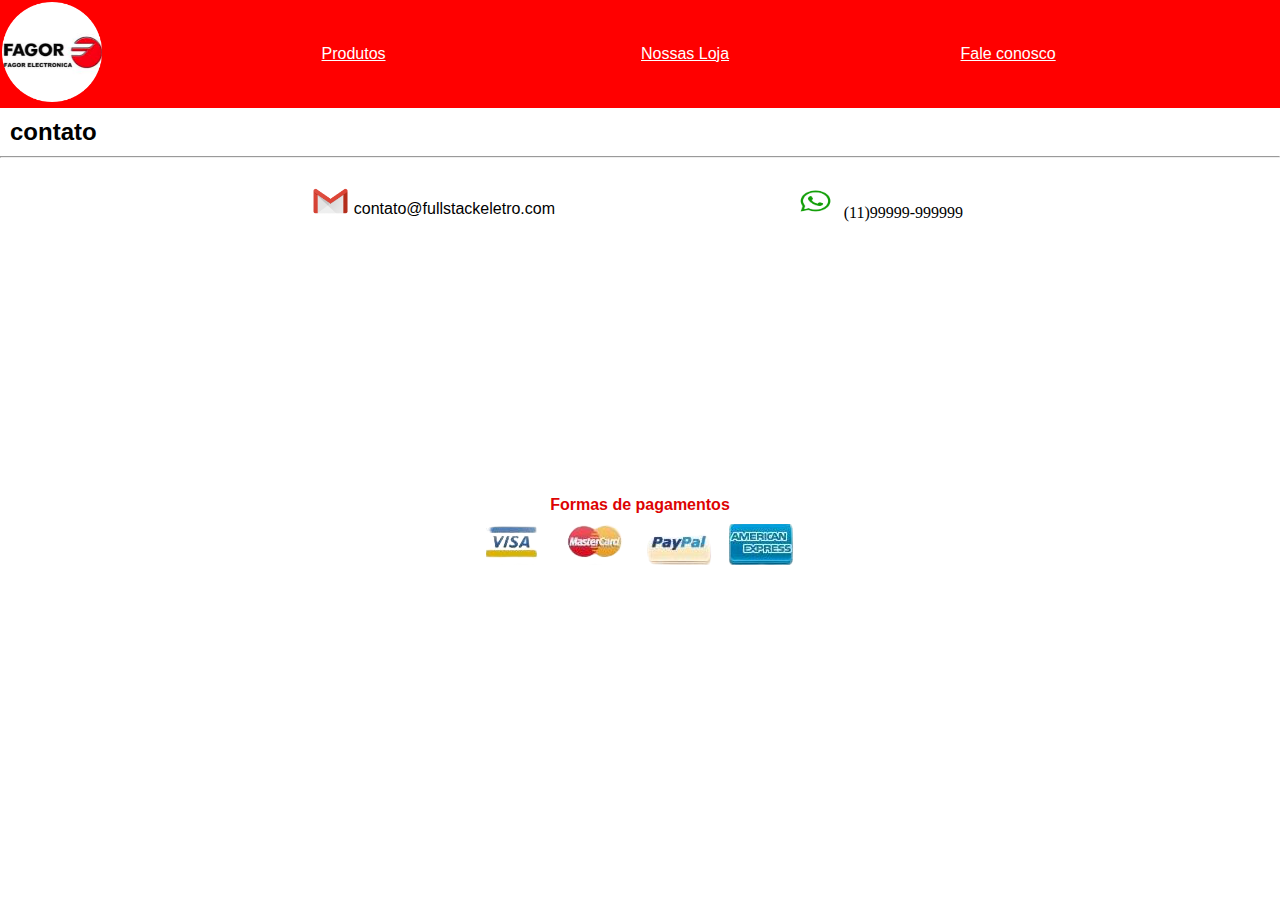
<file: html & css/contato.html>
<!DOCTYPE html>
<html lang="pt-br">
<head>
    <meta charset="UTF-8">
    <meta http-equiv="X-UA-Compatible" content="IE=edge">
    <meta name="viewport" content="width=device-width, initial-scale=1.0">
    <link rel="stylesheet" href="style.css">
    <title>Contato</title>
</head>
<body>
    <!--INÍCIO DO MENU-->
    <table id="menu">
        <tr>
            <td><a href="index.html"><img id="logo" src="./imagens/circle-cropped.png" alt="Full stack Electro"></a></td>
            <td><a href="produtos.html">Produtos</a></td>
            <td><a href="loja.html">Nossas Loja</a></td>
            <td><a href="contato.html">Fale conosco</a></td>
        </tr>
    </table>
    <!--FIM DO MENU-->  

    <h2>contato</h2>
    <hr><br>
    <table id="contato">
        <tr>
            <td> 
                <P> <img src="./imagens/e-mail.png" alt="" style="width: 8%;">  contato@fullstackeletro.com</P>
            </td>
            <td>
                <img src="./imagens/whats.png" alt="" style="width: 10%;">   (11)99999-999999
            </td>
        </tr>
    </table>
    <div id="pagamento">
       <h4 >Formas de pagamentos</h4>
       <img src="./imagens/pagamento 1.png" alt="Formas de pagamento">   
    </div>
   
 
</body>
</html>
</file>
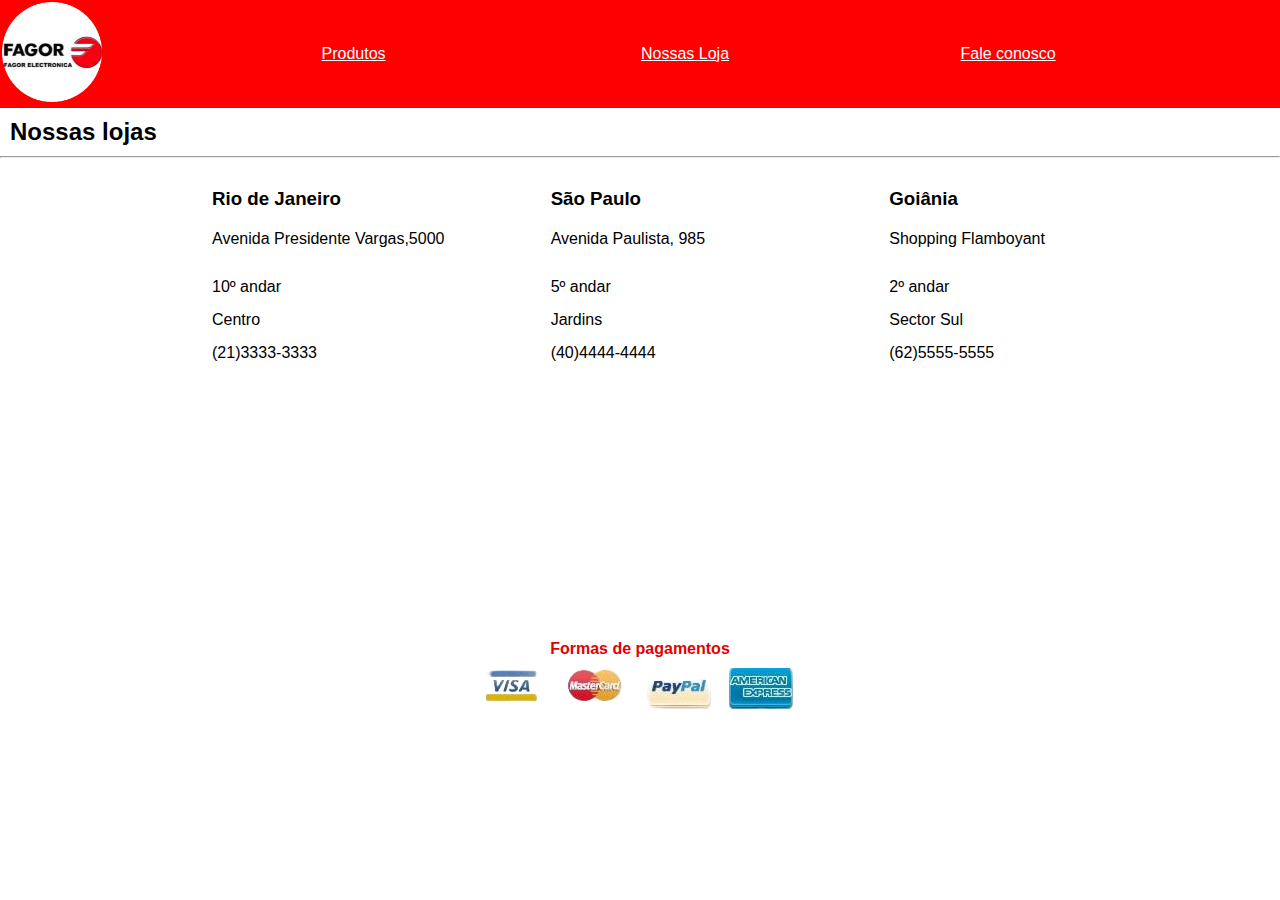
<file: html & css/loja.html>
<!DOCTYPE html>
<html lang="pt-br">
<head>
    <meta charset="UTF-8">
    <meta http-equiv="X-UA-Compatible" content="IE=edge">
    <meta name="viewport" content="width=device-width, initial-scale=1.0">
    <link rel="stylesheet" href="style.css">
    <title>Lojas</title>
</head>
<body>
    <!--INÍCIO DO MENU-->
    <table id="menu">
        <tr>
            <td><a href="index.html"><img id="logo" src="./imagens/circle-cropped.png" alt="Full stack Electro"></a></td>
            <td><a href="produtos.html">Produtos</a></td>
            <td><a href="loja.html">Nossas Loja</a></td>
            <td><a href="contato.html">Fale conosco</a></td>
        </tr>
    </table>
    <!--FIM DO MENU-->
    <h2>Nossas lojas</h2>
    <hr><br>
     <table id="lojas">
         <tr>
             <td>
                 <h3>Rio de Janeiro</h1>
                 <p> Avenida Presidente Vargas,5000 <p> 
                 <p>10º andar</p> 
                 <p>Centro</p>
                 <p>(21)3333-3333</p>   
             </td>
             <td>
                <h3>São Paulo</h1>
                <p> Avenida Paulista, 985 <p> 
                <p>5º andar</p> 
                <p>Jardins</p>
                <p>(40)4444-4444</p>   
            </td>
            <td>
                <h3>Goiânia</h1>
                <p> Shopping Flamboyant<p> 
                <p>2º andar</p> 
                <p>Sector Sul</p>
                <p>(62)5555-5555</p>   
            </td>
         </tr>
     </table>

    <div id="pagamento">
        <h4 >Formas de pagamentos</h4>
        <img src="./imagens/pagamento 1.png" alt="Formas de pagamento">   
    </div>
   

</body>
</html>
</file>
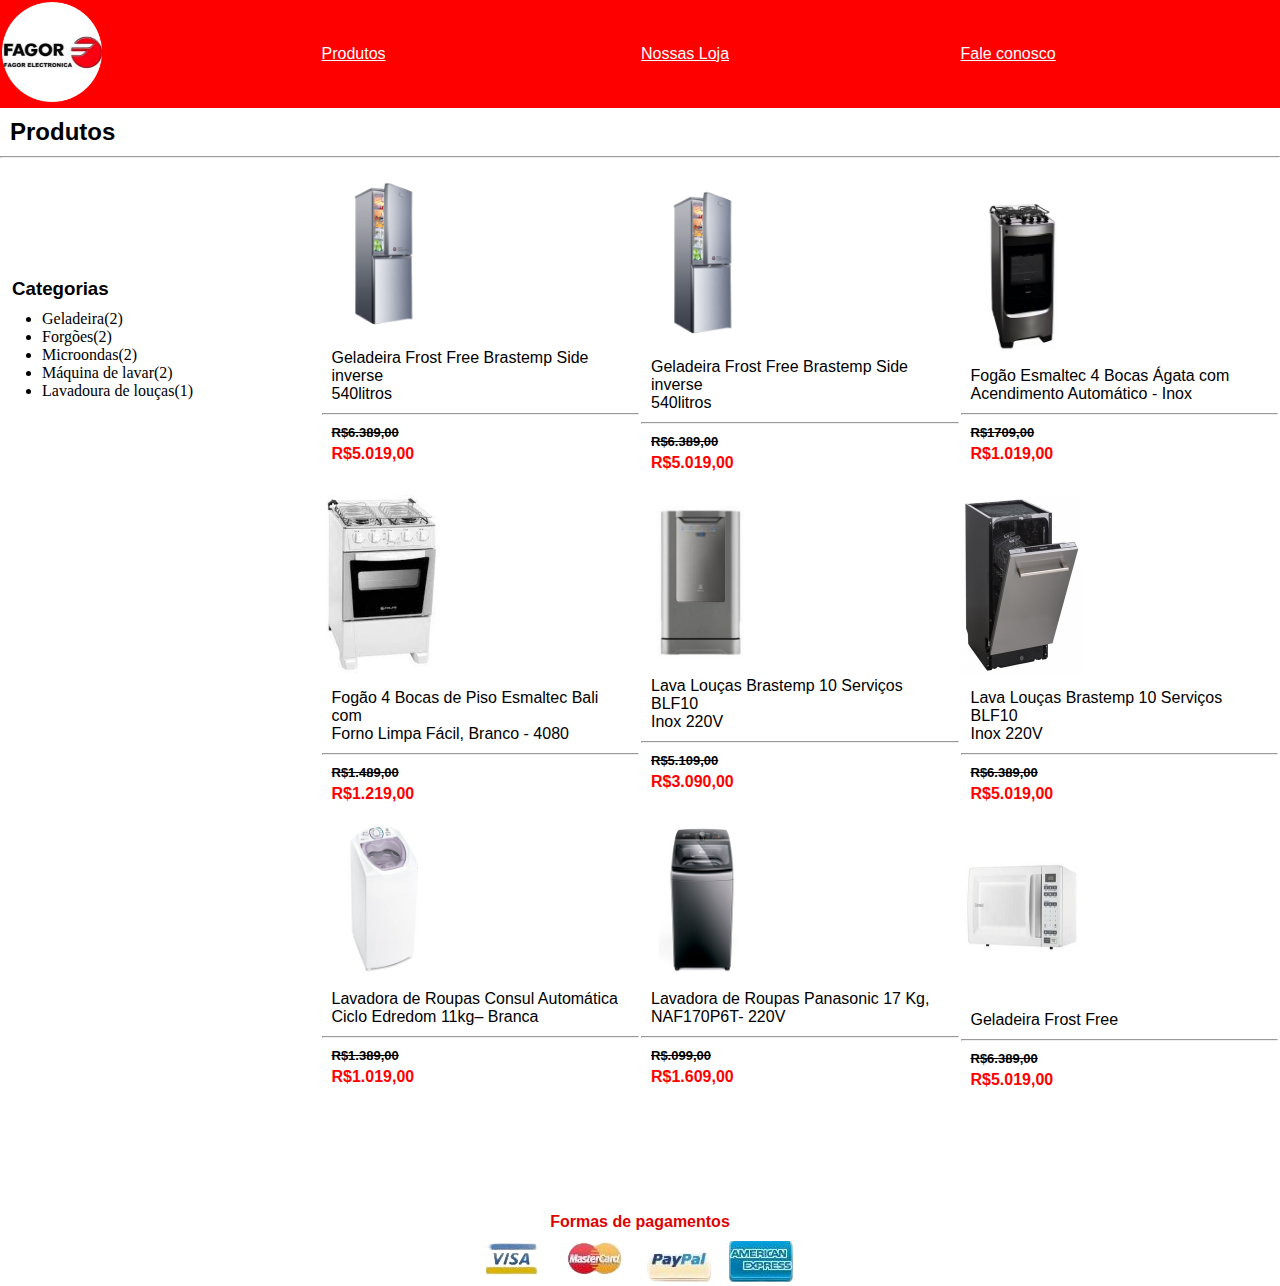
<file: html & css/produtos.html>
<!DOCTYPE html>
<html lang="pt-br">
<head>
    <meta charset="UTF-8">
    <meta http-equiv="X-UA-Compatible" content="IE=edge">
    <meta name="viewport" content="width=device-width, initial-scale=1.0">
    <link rel="stylesheet" href="style.css">
    <title>Produtos</title>
</head>
<body>
    <!--INÍCIO DO MENU-->
    <table id="menu">
        <tr>
            <td><a href="index.html"><img id="logo" src="./imagens/circle-cropped.png" alt="Full stack Electro"></a></td>
            <td><a href="produtos.html">Produtos</a></td>
            <td><a href="loja.html">Nossas Loja</a></td>
            <td><a href="contato.html">Fale conosco</a></td>
        </tr>
    </table>
    <!--FIM DO MENU-->
    <h2>Produtos</h2>
    <hr><br>
    <table id="produtos">
        <tr>
            <td id="itens">
                <h3>Categorias</h3>
                <ul>
                    <li>Geladeira(2)</li>
                    <li>Forgões(2)</li>
                    <li>Microondas(2)</li>
                    <li>Máquina de lavar(2)</li>
                    <li>Lavadoura de louças(1)</li>
                </ul>
            </td>
            <td id="menu">
                <img src="./imagens/geladeira-removebg-preview.png" alt="" id="geladeira">
                <br>
                <p>Geladeira Frost Free Brastemp Side inverse <br> 540litros </p>
                <hr>    
                <p id="barrato">R$6.389,00</p> 
                <p id="promo">R$5.019,00</p><br>
            </td>
            <td id="menu">
                <img src="./imagens/geladeira-removebg-preview.png" alt="" id="geladeira">
                <br>
                <p>Geladeira Frost Free Brastemp Side inverse <br> 540litros  </p>
                <hr>    
                <p id="barrato">R$6.389,00</p>
                <p id="promo">R$5.019,00</p>
            </td>
            <td id="menu">
                <img src="./imagens/gela.jpg" alt="" id="geladeira">
                <br>
                <p>Fogão Esmaltec 4 Bocas Ágata com <br>Acendimento Automático - Inox</p>
                <hr>    
                <p id="barrato">R$1709,00</p>
                <p id="promo">R$1.019,00</p>
            </td>           
        </tr>
    </table>
    <table id="produtos">
         <tr>
            <td id="itens">
                
            </td>
            <td id="menu">
                <img src="./imagens/fogão 2.jpg" alt="" id="geladeira">
                <br>
                <p>Fogão 4 Bocas de Piso Esmaltec Bali com <br> Forno Limpa Fácil, Branco - 4080 </p>
                <hr>    
                <p id="barrato">R$1.489,00</p>
                <p id="promo">R$1.219,00</p>
            </td>
            <td id="menu">
                <img src="./imagens/louças.jpg" alt="" id="geladeira">
                <br>
                <p> Lava Louças Brastemp 10 Serviços BLF10 <br> Inox 220V </p>
                <hr>    
                <p id="barrato">R$5.109,00</p>
                <p id="promo">R$3.090,00</p>
            </td>
            <td id="menu">
                <img src="./imagens/lava louça 2.jpg" alt="" id="geladeira">
                <p>Lava Louças Brastemp 10 Serviços BLF10 <br> Inox 220V</p>
                <hr>    
                <p id="barrato">R$6.389,00</p>
                <p id="promo">R$5.019,00</p>
            </td>   
                 
        </tr>
    </table>
    <table id="produtos">
        <tr>
           <td id="itens">
               
           </td>
           <td id="menu">
               <img src="./imagens/roupa.jpg" alt="" id="geladeira">
               <br>
               <p>Lavadora de Roupas Consul Automática   <br>  Ciclo Edredom 11kg– Branca</p>
               <hr>    
               <p id="barrato">R$1.389,00</p>
               <p id="promo">R$1.019,00</p>
           </td>
           <td id="menu">
               <img src="./imagens/maquina2.jpg" alt="" id="geladeira">
               <br>
               <p>Lavadora de Roupas Panasonic 17 Kg,<br>NAF170P6T- 220V </p>
               <hr>    
               <p id="barrato">R$.099,00</p>
               <p id="promo">R$1.609,00</p>
           </td>
           <td id="menu">
               <img src="./imagens/micro.jpg" alt="" id="geladeira">
               
               <p>Geladeira Frost Free </p>
               <hr>    
               <p id="barrato">R$6.389,00</p>
               <p id="promo">R$5.019,00</p>
           </td>   
                
       </tr>
   </table>
   <div id="pagamentop">
    <h4 >Formas de pagamentos</h4>
    <img src="./imagens/pagamento 1.png" alt="Formas de pagamento">   
   </div>
   

  
</body>
</html>
</file>
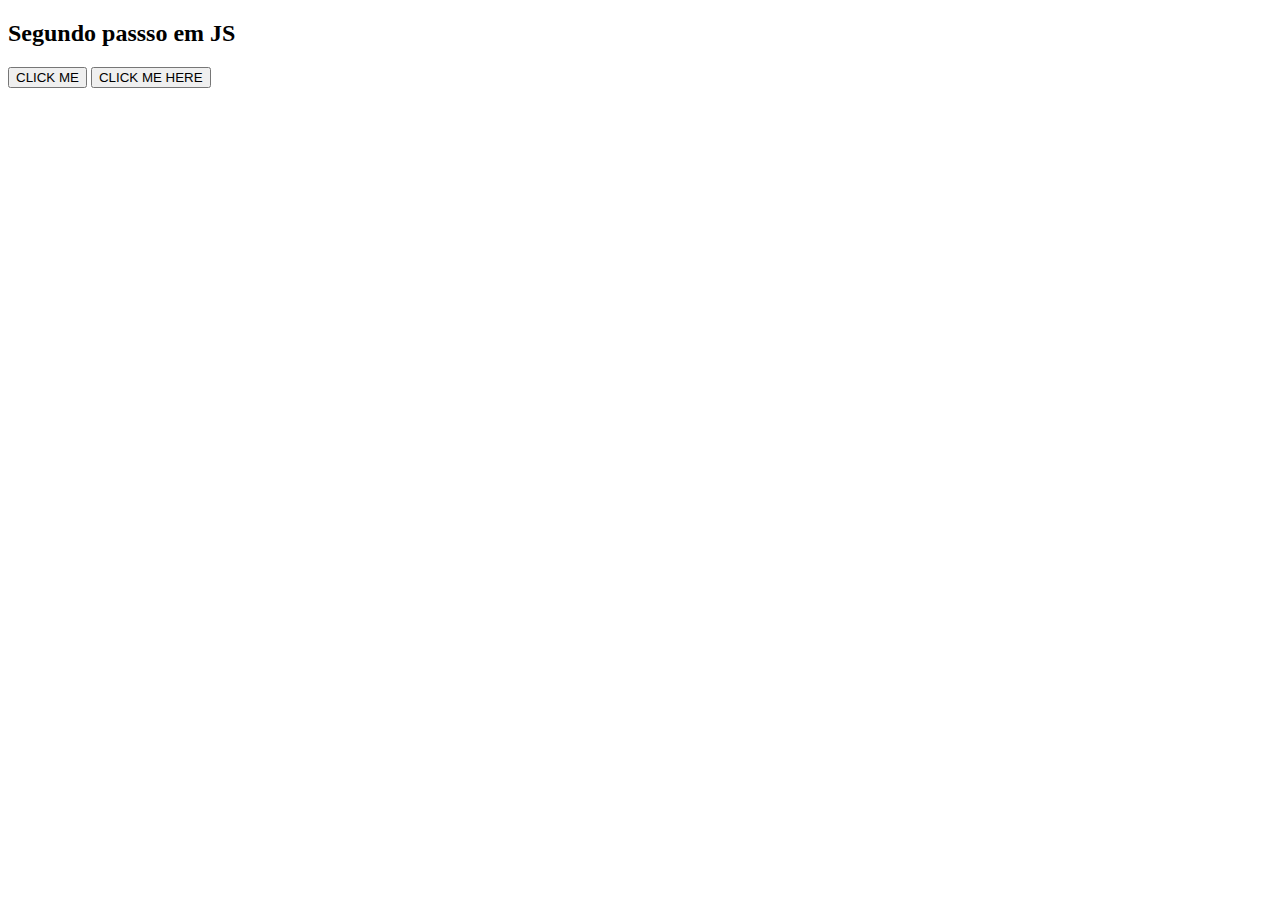
<file: java-script/hello tg script.html>
<!DOCTYPE html>
<html lang="en">
<head>
    <meta charset="UTF-8">
    <meta http-equiv="X-UA-Compatible" content="IE=edge">
    <meta name="viewport" content="width=device-width, initial-scale=1.0">
    <title>Document</title>
    <script>
        function exibeMensagem() {
            document.write('Hello world');
        }
    </script>
</head>
<body>
      <h2>Segundo passso em JS</h2>

      <button type="button" onclick='exibeMensagem()'>CLICK ME </button>
      <button type="button" onclick='exibeMensagem()'>CLICK ME HERE</button>
</body>
</html>
</file>
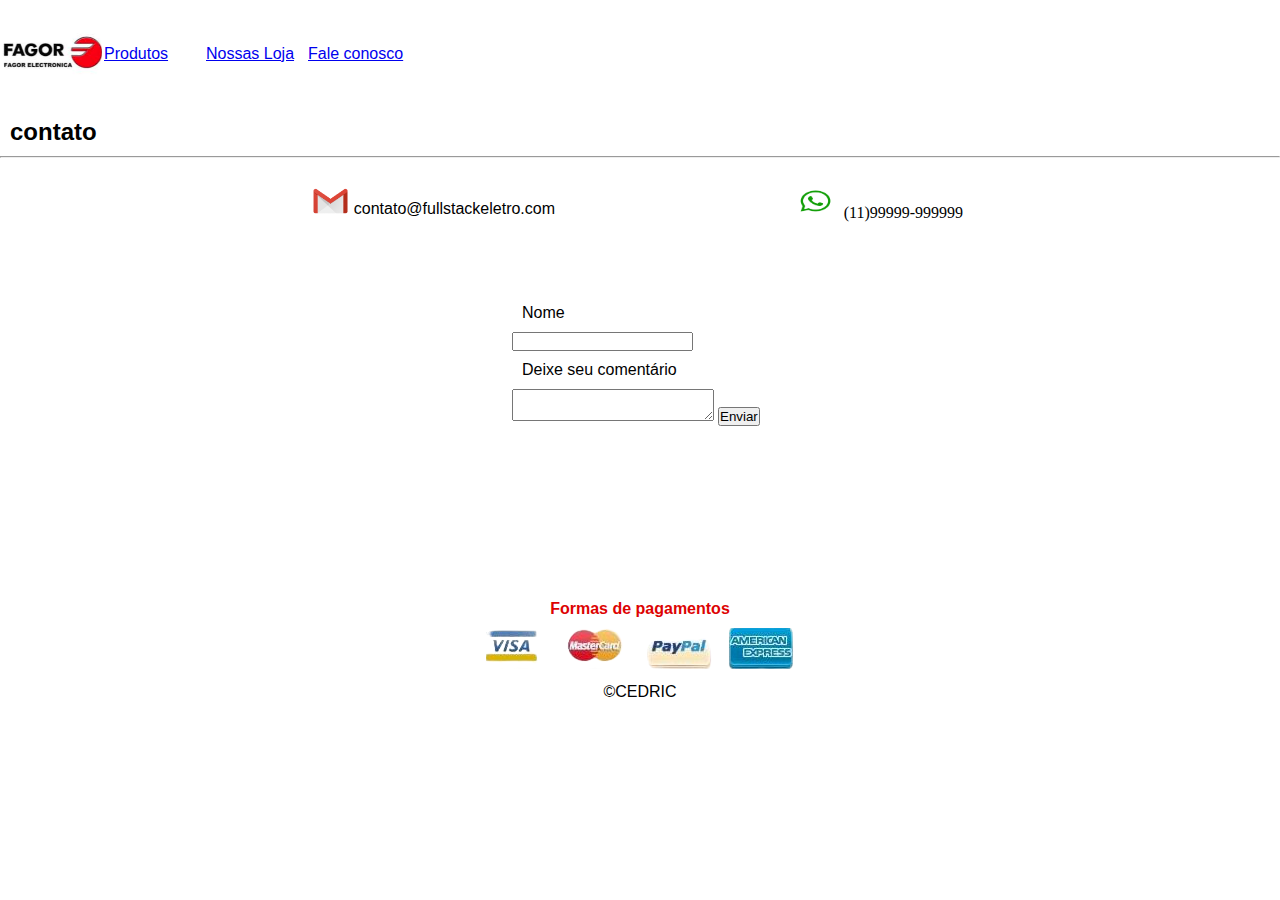
<file: lojinha html &css/contato.html>
<!DOCTYPE html>
<html lang="pt-br">
<head>
    <meta charset="UTF-8">
    <meta http-equiv="X-UA-Compatible" content="IE=edge">
    <meta name="viewport" content="width=device-width, initial-scale=1.0">
    <link rel="stylesheet" href="style.css">
    <link rel="stylesheet" href="form.css">
    <title>Contato</title>
</head>
<body>
    <!--INÍCIO DO MENU-->
    <table id="menu">
        <tr>
            <td><a href="index.html"><img id="logo" src="./imagens/circle-cropped.png" alt="Full stack Electro"></a></td>
            <td><a href="produtos.html">Produtos</a></td>
            <td><a href="loja.html">Nossas Loja</a></td>
            <td><a href="contato.html">Fale conosco</a></td>
        </tr>
    </table>
    <!--FIM DO MENU-->  

    <h2>contato</h2>
    <hr><br>
    <table id="contato">
        <tr>
            <td> 
                <P> <img src="./imagens/e-mail.png" alt="" style="width: 8%;">  contato@fullstackeletro.com</P>
            </td>
            <td>
                <img src="./imagens/whats.png" alt="" style="width: 10%;">   (11)99999-999999
            </td>
        </tr>
    </table>
  <!---Formulário-->  
    <form action="">    
     <p>Nome</p>
     <input type="text" name="" id="">   
     <p>Deixe seu comentário</p>
     <textarea id="comment"> </textarea>
     <input type="button" value="Enviar">      
    </form>
    <!---Fim Formulário-->   
    <div id="pagamentof">
      
       <br><br>
    <footer id="rodape">
        <h4 >Formas de pagamentos</h4>
        <img src="./imagens/pagamento 1.png" alt="Formas de pagamento">
       <p> &copy;CEDRIC</p>
    </footer>
   
 
</body>
</html>
</file>
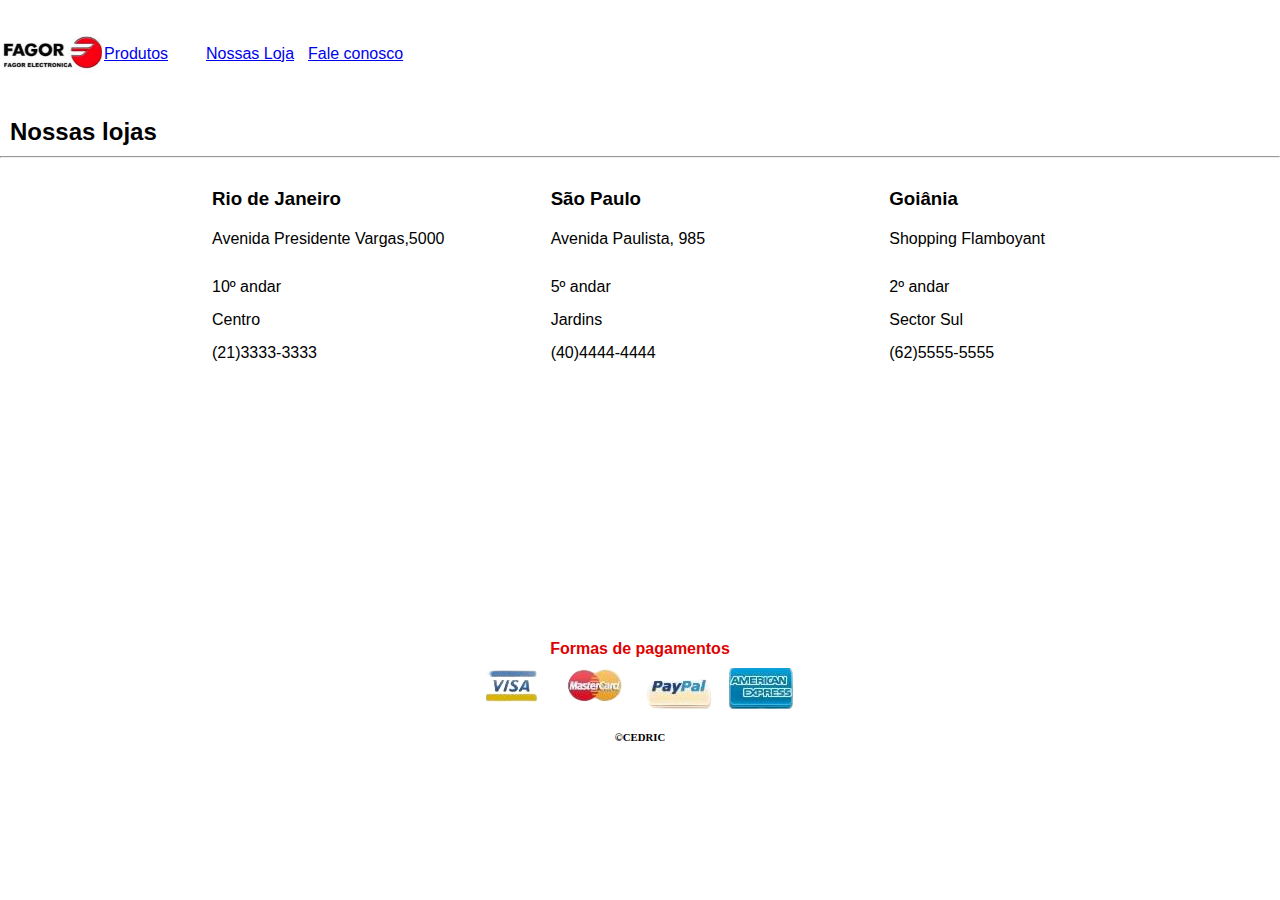
<file: lojinha html &css/loja.html>
<!DOCTYPE html>
<html lang="pt-br">
<head>
    <meta charset="UTF-8">
    <meta http-equiv="X-UA-Compatible" content="IE=edge">
    <meta name="viewport" content="width=device-width, initial-scale=1.0">
    <link rel="stylesheet" href="style.css">
    <title>Lojas</title>
</head>
<body>
    <!--INÍCIO DO MENU-->
    <table id="menu">
        <tr>
            <td><a href="index.html"><img id="logo" src="./imagens/circle-cropped.png" alt="Full stack Electro"></a></td>
            <td><a href="produtos.html">Produtos</a></td>
            <td><a href="loja.html">Nossas Loja</a></td>
            <td><a href="contato.html">Fale conosco</a></td>
        </tr>
    </table>
    <!--FIM DO MENU-->
    <h2>Nossas lojas</h2>
    <hr><br>
     <table id="lojas">
         <tr>
             <td>
                 <h3>Rio de Janeiro</h1>
                 <p> Avenida Presidente Vargas,5000 <p> 
                 <p>10º andar</p> 
                 <p>Centro</p>
                 <p>(21)3333-3333</p>   
             </td>
             <td>
                <h3>São Paulo</h1>
                <p> Avenida Paulista, 985 <p> 
                <p>5º andar</p> 
                <p>Jardins</p>
                <p>(40)4444-4444</p>   
            </td>
            <td>
                <h3>Goiânia</h1>
                <p> Shopping Flamboyant<p> 
                <p>2º andar</p> 
                <p>Sector Sul</p>
                <p>(62)5555-5555</p>   
            </td>
         </tr>
     </table>

    <div id="pagamento">
        <h4 >Formas de pagamentos</h4>
        <img src="./imagens/pagamento 1.png" alt="Formas de pagamento"> 
        <br><br><h6>&copy;CEDRIC</h6>    
    </div>
   

</body>
</html>
</file>
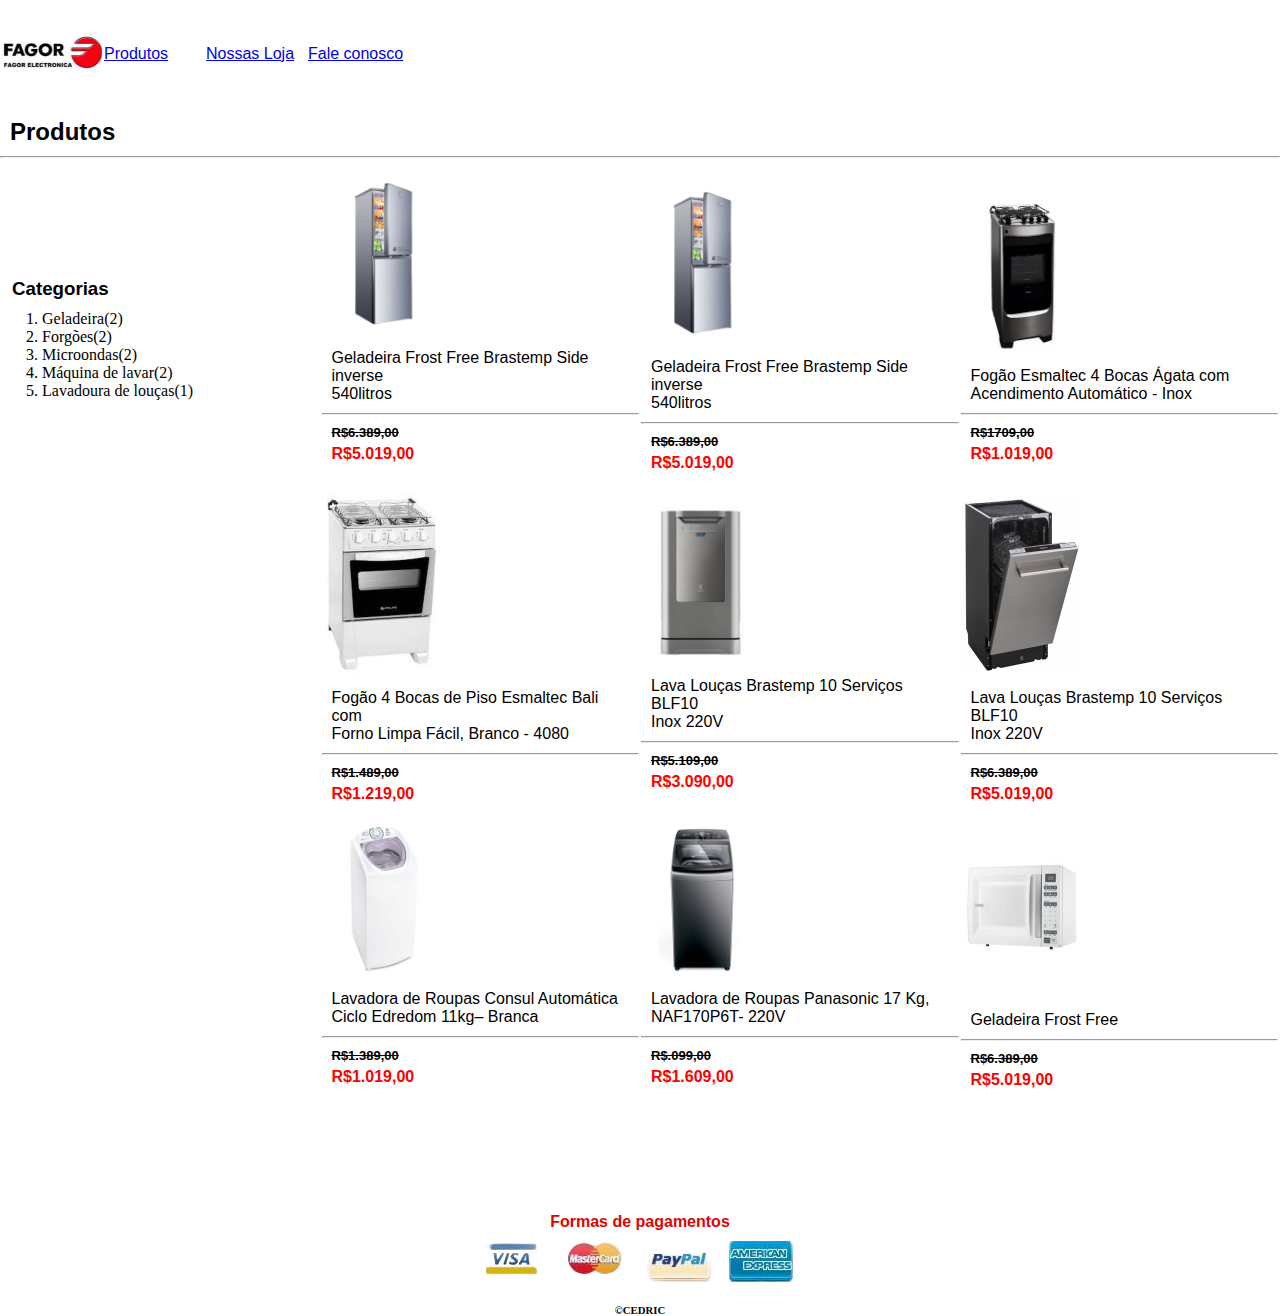
<file: lojinha html &css/produtos.html>
<!DOCTYPE html>
<html lang="pt-br">
<head>
    <meta charset="UTF-8">
    <meta http-equiv="X-UA-Compatible" content="IE=edge">
    <meta name="viewport" content="width=device-width, initial-scale=1.0">
    <link rel="stylesheet" href="style.css">
    <title>Produtos</title>
</head>
<body>
    <!--INÍCIO DO MENU-->
    <table id="menu">
        <tr>
            <td><a href="index.html"><img id="logo" src="./imagens/circle-cropped.png" alt="Full stack Electro"></a></td>
            <td><a href="produtos.html">Produtos</a></td>
            <td><a href="loja.html">Nossas Loja</a></td>
            <td><a href="contato.html">Fale conosco</a></td>
        </tr>
    </table>
    <!--FIM DO MENU-->
    <h2>Produtos</h2>
    <hr><br>
    <table id="produtos">
        <tr>
            <td id="itens">
                <h3>Categorias</h3>
                <ol>
                    <li>Geladeira(2)</li>
                    <li>Forgões(2)</li>
                    <li>Microondas(2)</li>
                    <li>Máquina de lavar(2)</li>
                    <li>Lavadoura de louças(1)</li>
                </ol>
            </td>
            <td id="menu">
                <img src="./imagens/geladeira-removebg-preview.png" alt="" id="geladeira">
                <br>
                <p>Geladeira Frost Free Brastemp Side inverse <br> 540litros </p>
                <hr>    
                <p id="barrato">R$6.389,00</p> 
                <p id="promo">R$5.019,00</p><br>
            </td>
            <td id="menu">
                <img src="./imagens/geladeira-removebg-preview.png" alt="" id="geladeira">
                <br>
                <p>Geladeira Frost Free Brastemp Side inverse <br> 540litros  </p>
                <hr>    
                <p id="barrato">R$6.389,00</p>
                <p id="promo">R$5.019,00</p>
            </td>
            <td id="menu">
                <img src="./imagens/gela.jpg" alt="" id="geladeira">
                <br>
                <p>Fogão Esmaltec 4 Bocas Ágata com <br>Acendimento Automático - Inox</p>
                <hr>    
                <p id="barrato">R$1709,00</p>
                <p id="promo">R$1.019,00</p>
            </td>           
        </tr>
    </table>
    <table id="produtos">
         <tr>
            <td id="itens">
                
            </td>
            <td id="menu">
                <img src="./imagens/fogão 2.jpg" alt="" id="geladeira">
                <br>
                <p>Fogão 4 Bocas de Piso Esmaltec Bali com <br> Forno Limpa Fácil, Branco - 4080 </p>
                <hr>    
                <p id="barrato">R$1.489,00</p>
                <p id="promo">R$1.219,00</p>
            </td>
            <td id="menu">
                <img src="./imagens/louças.jpg" alt="" id="geladeira">
                <br>
                <p> Lava Louças Brastemp 10 Serviços BLF10 <br> Inox 220V </p>
                <hr>    
                <p id="barrato">R$5.109,00</p>
                <p id="promo">R$3.090,00</p>
            </td>
            <td id="menu">
                <img src="./imagens/lava louça 2.jpg" alt="" id="geladeira">
                <p>Lava Louças Brastemp 10 Serviços BLF10 <br> Inox 220V</p>
                <hr>    
                <p id="barrato">R$6.389,00</p>
                <p id="promo">R$5.019,00</p>
            </td>   
                 
        </tr>
    </table>
    <table id="produtos">
        <tr>
           <td id="itens">
               
           </td>
           <td id="menu">
               <img src="./imagens/roupa.jpg" alt="" id="geladeira">
               <br>
               <p>Lavadora de Roupas Consul Automática   <br>  Ciclo Edredom 11kg– Branca</p>
               <hr>    
               <p id="barrato">R$1.389,00</p>
               <p id="promo">R$1.019,00</p>
           </td>
           <td id="menu">
               <img src="./imagens/maquina2.jpg" alt="" id="geladeira">
               <br>
               <p>Lavadora de Roupas Panasonic 17 Kg,<br>NAF170P6T- 220V </p>
               <hr>    
               <p id="barrato">R$.099,00</p>
               <p id="promo">R$1.609,00</p>
           </td>
           <td id="menu">
               <img src="./imagens/micro.jpg" alt="" id="geladeira">
               
               <p>Geladeira Frost Free </p>
               <hr>    
               <p id="barrato">R$6.389,00</p>
               <p id="promo">R$5.019,00</p>
           </td>   
                
       </tr>
   </table>
   <div id="pagamentop">
    <h4 >Formas de pagamentos</h4>
    <img src="./imagens/pagamento 1.png" alt="Formas de pagamento"><br><br> 
    <h6>&copy;CEDRIC</h6>   
   </div>
   

  
</body>
</html>
</file>
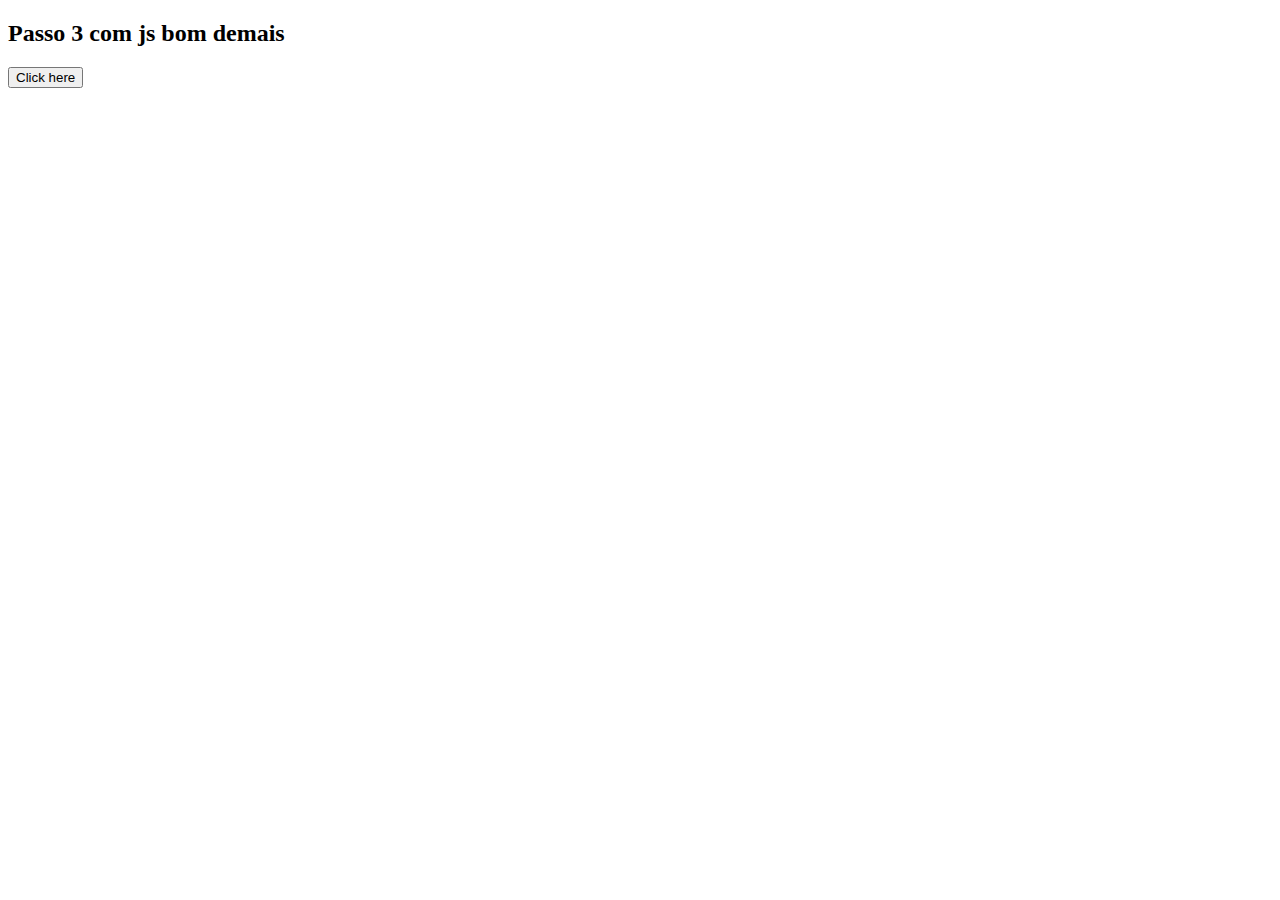
<file: java-script/001/hello ext.html>
<!DOCTYPE html>
<html lang="en">
<head>
    <meta charset="UTF-8">
    <meta http-equiv="X-UA-Compatible" content="IE=edge">
    <meta name="viewport" content="width=device-width, initial-scale=1.0">
    <script src="hello_erx.js"></script>
    <title>Document</title>
</head>
<body>
     <h2>Passo 3 com js bom demais</h2>
    <button type="button" onclick='exibeMensagem()'>Click here</button>
    
</body>
</html>
</file>
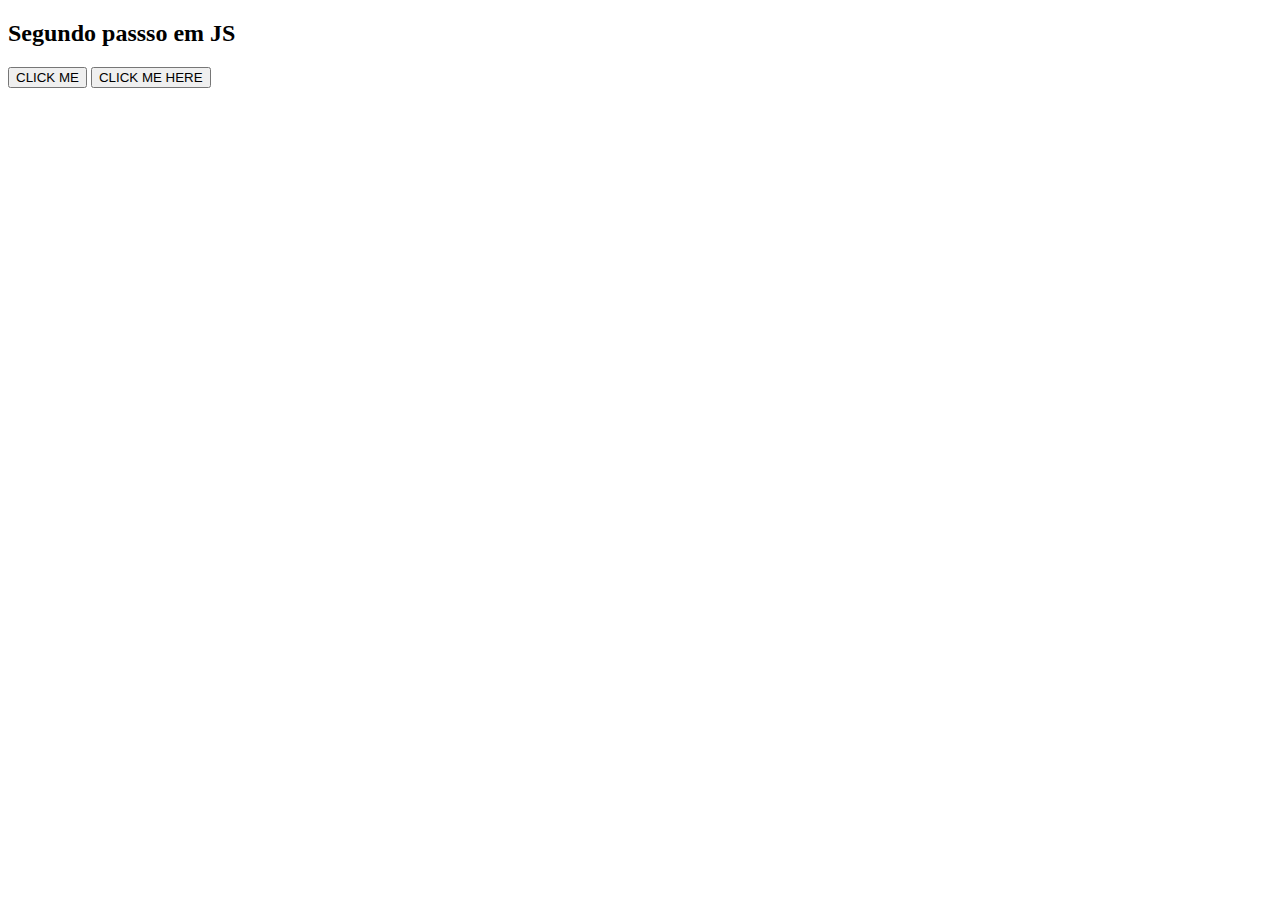
<file: java-script/001/hello tg script.html>
<!DOCTYPE html>
<html lang="en">
<head>
    <meta charset="UTF-8">
    <meta http-equiv="X-UA-Compatible" content="IE=edge">
    <meta name="viewport" content="width=device-width, initial-scale=1.0">
    <title>Document</title>
    <script>
        alert('Seja bem vindo')
        function exibeMensagem() {
            document.write('Hello world');
        }
    </script>
</head>
<body>
      
      <h2>Segundo passso em JS</h2>

      <button type="button" onclick='exibeMensagem()'>CLICK ME </button>
      <button type="button" onclick='exibeMensagem()'>CLICK ME HERE</button>
</body>
</html>
</file>
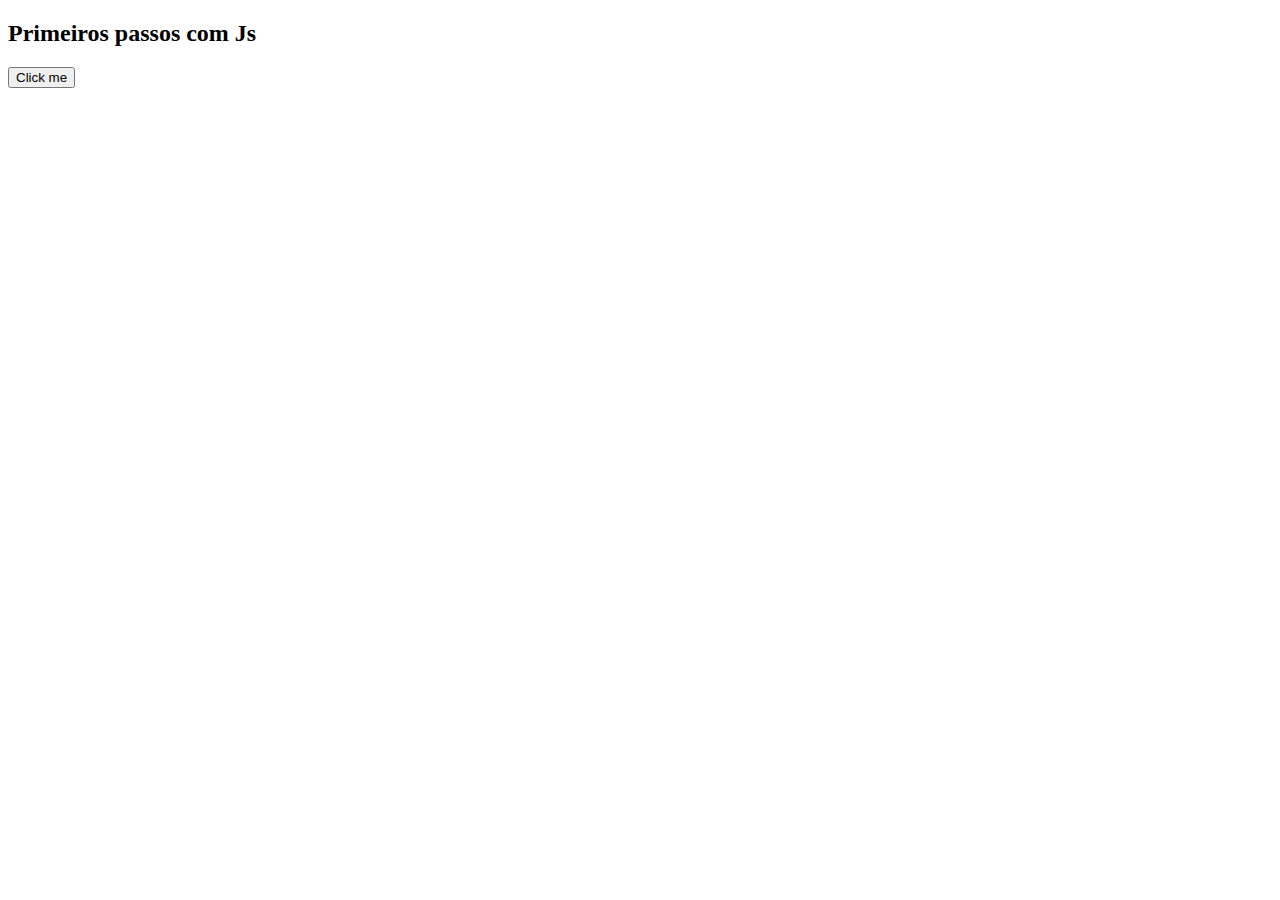
<file: java-script/001/hellojs.html>
<!DOCTYPE html>
<html lang="en">
<head>
    <meta charset="UTF-8">
    <meta http-equiv="X-UA-Compatible" content="IE=edge">
    <meta name="viewport" content="width=device-width, initial-scale=1.0">
    <title>Document</title>
</head>
<body>
    
    <h2>Primeiros passos com Js</h2>

    <button type="button" onclick='document.write("Hello world Js")'>Click me</button>
</body>
</html>
</file>
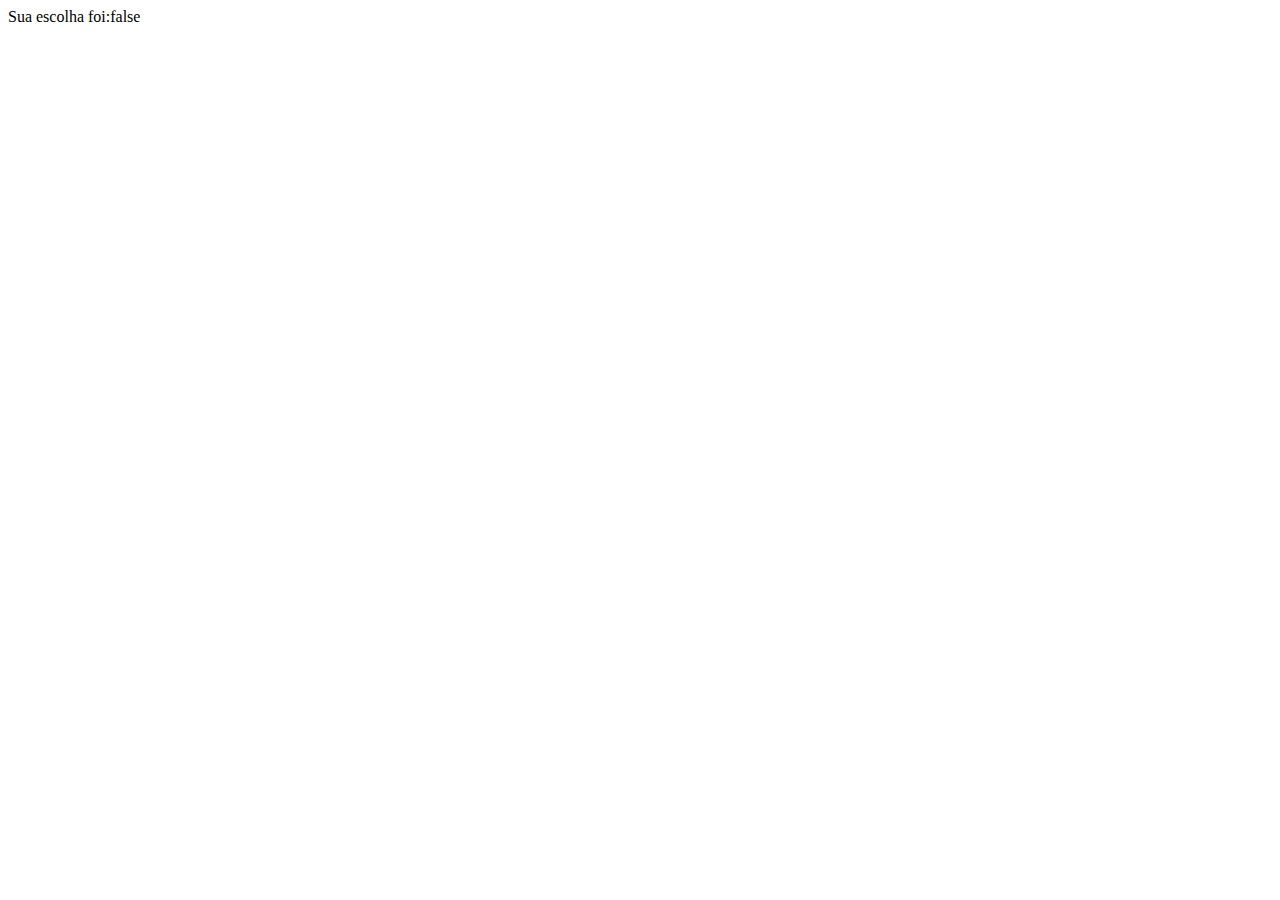
<file: java-script/002/console.html>
<!DOCTYPE html>
<html lang="en">
<head>
    <meta charset="UTF-8">
    <meta http-equiv="X-UA-Compatible" content="IE=edge">
    <meta name="viewport" content="width=device-width, initial-scale=1.0">
    <title>Document</title>
    <script>
        alert('olá mundo');

        //let nome = prompt("Qula é seu nome?")
        //document.write(nome +"Seja bem vindo");

        let opcao = confirm("Deseja sair ?")
        document.write("Sua escolha foi:"+opcao)

    </script>
</head>
<body>
    
</body>
</html>
</file>
<file: html & css/style.css>
*{
  margin: 0;
  padding: 0%;
}

/* formaatação h,p,li,ul*/
h1, p, h2{
    margin: 5px;
    padding: 5px;
} 

h1,h2,h4,a{
    font-family: sans-serif ;
}

h3{
    font-family: Arial, Helvetica, sans-serif;
    padding: 10px;
}

h4{
    color: rgb(221, 3, 3);
    padding: 10px;
    
}

a{
   color: #fff;     
}
ul{
    margin-left: 40px; 
}


/* formatação table ,td,tr*/
table#menu{
    background-color: red;
    width: 100%;
}
table#produtos{
    border:0;
    width:100%;  
}


table#contato{ 
    padding-left: 300px;    
}
table#lojas{ 
    padding-left: 200px;    
}


td{
    width: 25%;
    align-content: center;
}
td#menu{
    -ms-grid-row-span: 5;
    width: 25%;
    vertical-align: top;
    
}


/* outras formatações*/

#logo{
    width: 100px;
}
img#geladeira{
    width: 120px;
} 
p{
    font-family: sans-serif;
    
}

p#barrato{
    text-decoration: line-through;
    font-family: sans-serif;  
    font-size: small;
    font-weight: bold; 
}
p#promo{
    color: red;
    margin-top: -10px;
    font-family: sans-serif;
    font-weight: bold;
    
}

td#itens{
    -ms-grid-row-span: 5;
    width: 25%;
    vertical-align: top;
    margin-top: -55px;
} 

div#pagamento{
    margin-top:20%;
    text-align: center;
}
div#pagamentop{
    margin-top:8%;
    text-align: center;
}
</file>
<file: lojinha html &css/style.css>
*{
  margin: 0;
  padding: 0%;
}

/* formaatação h,p,li,ul*/
h1, p, h2{
    margin: 5px;
    padding: 5px;
} 

h1,h2,h4,a{
    font-family: sans-serif ;
}

h3{
    font-family: Arial, Helvetica, sans-serif;
    padding: 10px;
}

h4{
    color: rgb(221, 3, 3);
    padding: 10px;
    
}


ol{
    margin-left: 40px; 
}


/* formatação table ,td,tr*/
.menu{
    background-color: red;
    width: 100%;
}
.menu a{
    color: #fff;     
    text-decoration: none;
 }
table#produtos{
    border:0;
    width:100%;  
}


table#contato{ 
    padding-left: 300px;    
}
table#lojas{ 
    padding-left: 200px;    
}


td{
    width: 25%;
    align-content: center;
}
td#menu{
    -ms-grid-row-span: 5;
    width: 25%;
    vertical-align: top;
    
}


/* outras formatações*/

#logo{
    width: 100px;
}
img#geladeira{
    width: 120px;
} 
p{
    font-family: sans-serif;
    
}

p#barrato{
    text-decoration: line-through;
    font-family: sans-serif;  
    font-size: small;
    font-weight: bold; 
}
p#promo{
    color: red;
    margin-top: -10px;
    font-family: sans-serif;
    font-weight: bold;
    
}

td#itens{
    -ms-grid-row-span: 5;
    width: 25%;
    vertical-align: top;
    margin-top: -55px;
} 

div#pagamento{
    margin-top:20%;
    text-align: center;
}
div#pagamentop{
    margin-top:8%;
    text-align: center;
}
#rodape{
    text-align: center;
    top: 100%;
}
</file>
<file: lojinha html &css/form.css>
textarea#comment{
    width: 200px;
}
div#pagamentof{
    margin-top: 10%;
    text-align: center;
}
form{ 
    padding-left: 40%;
    padding-top: 5%;
}
</file>
